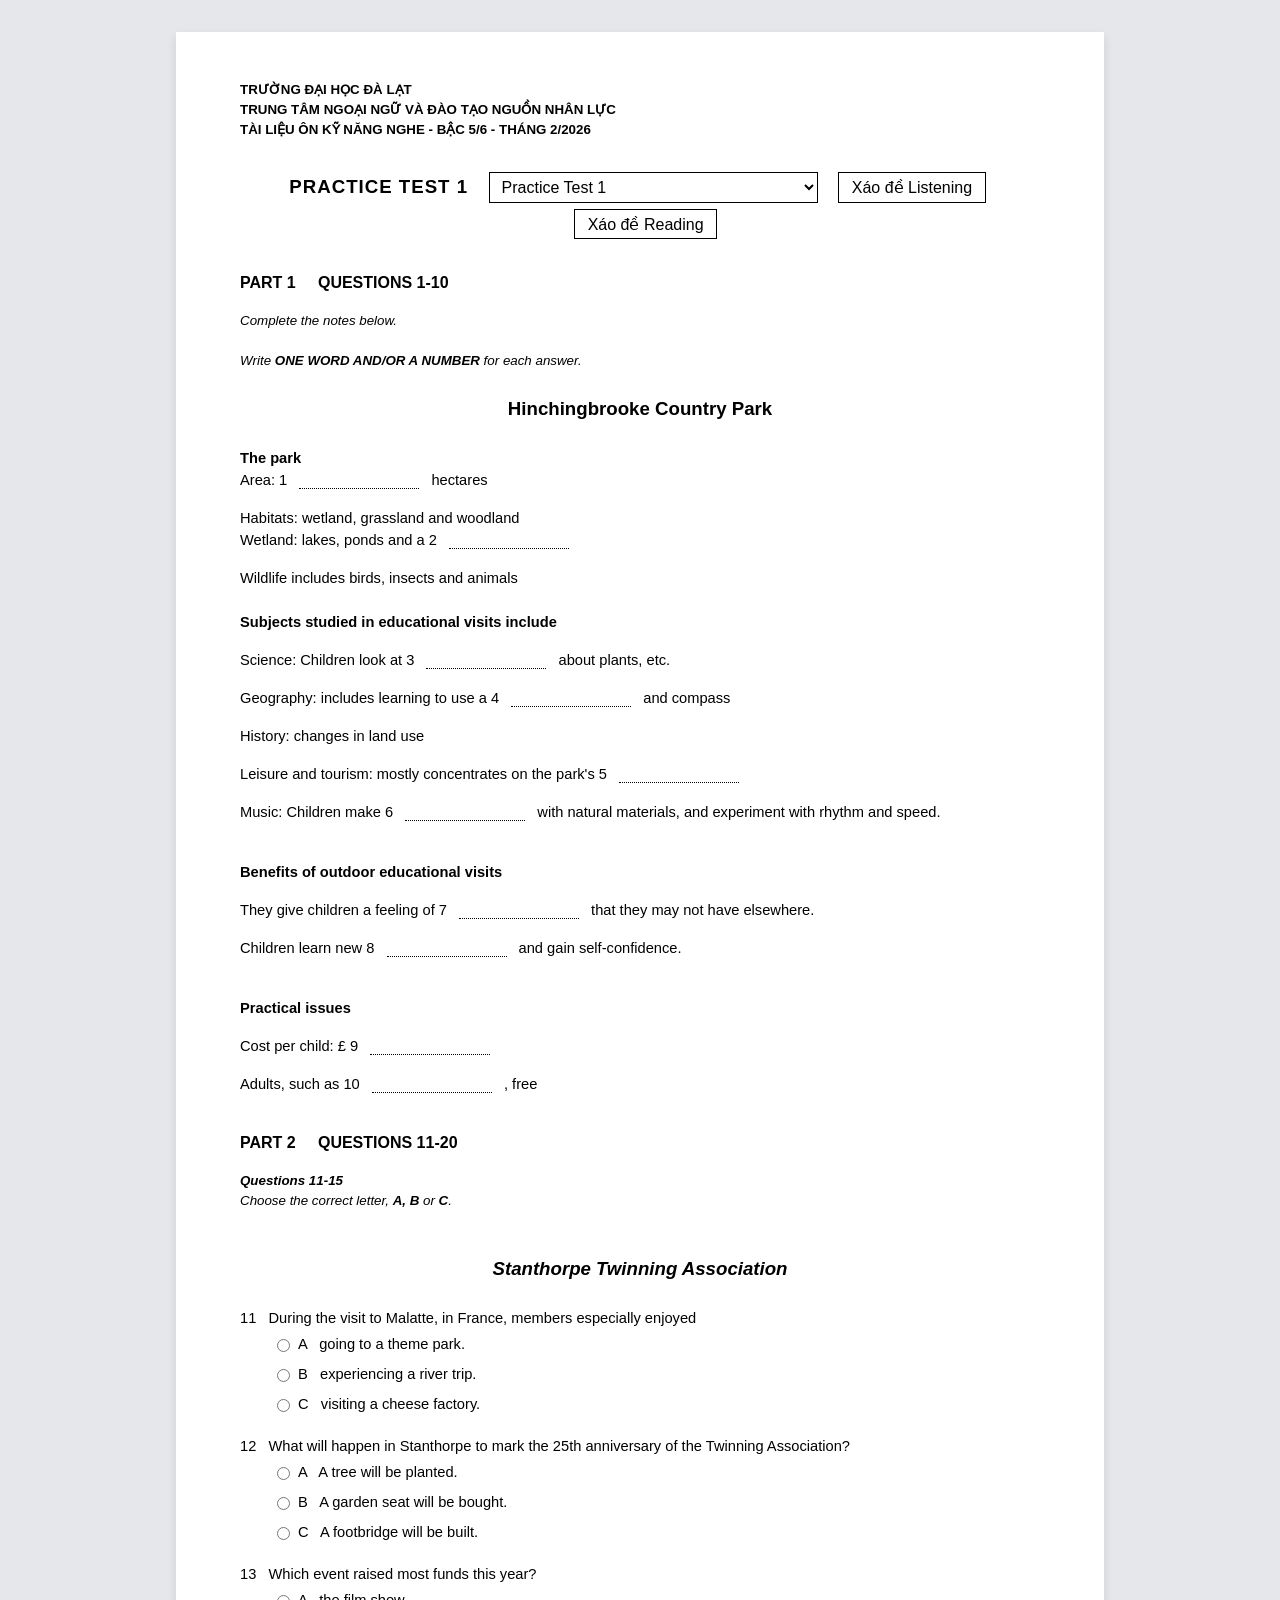
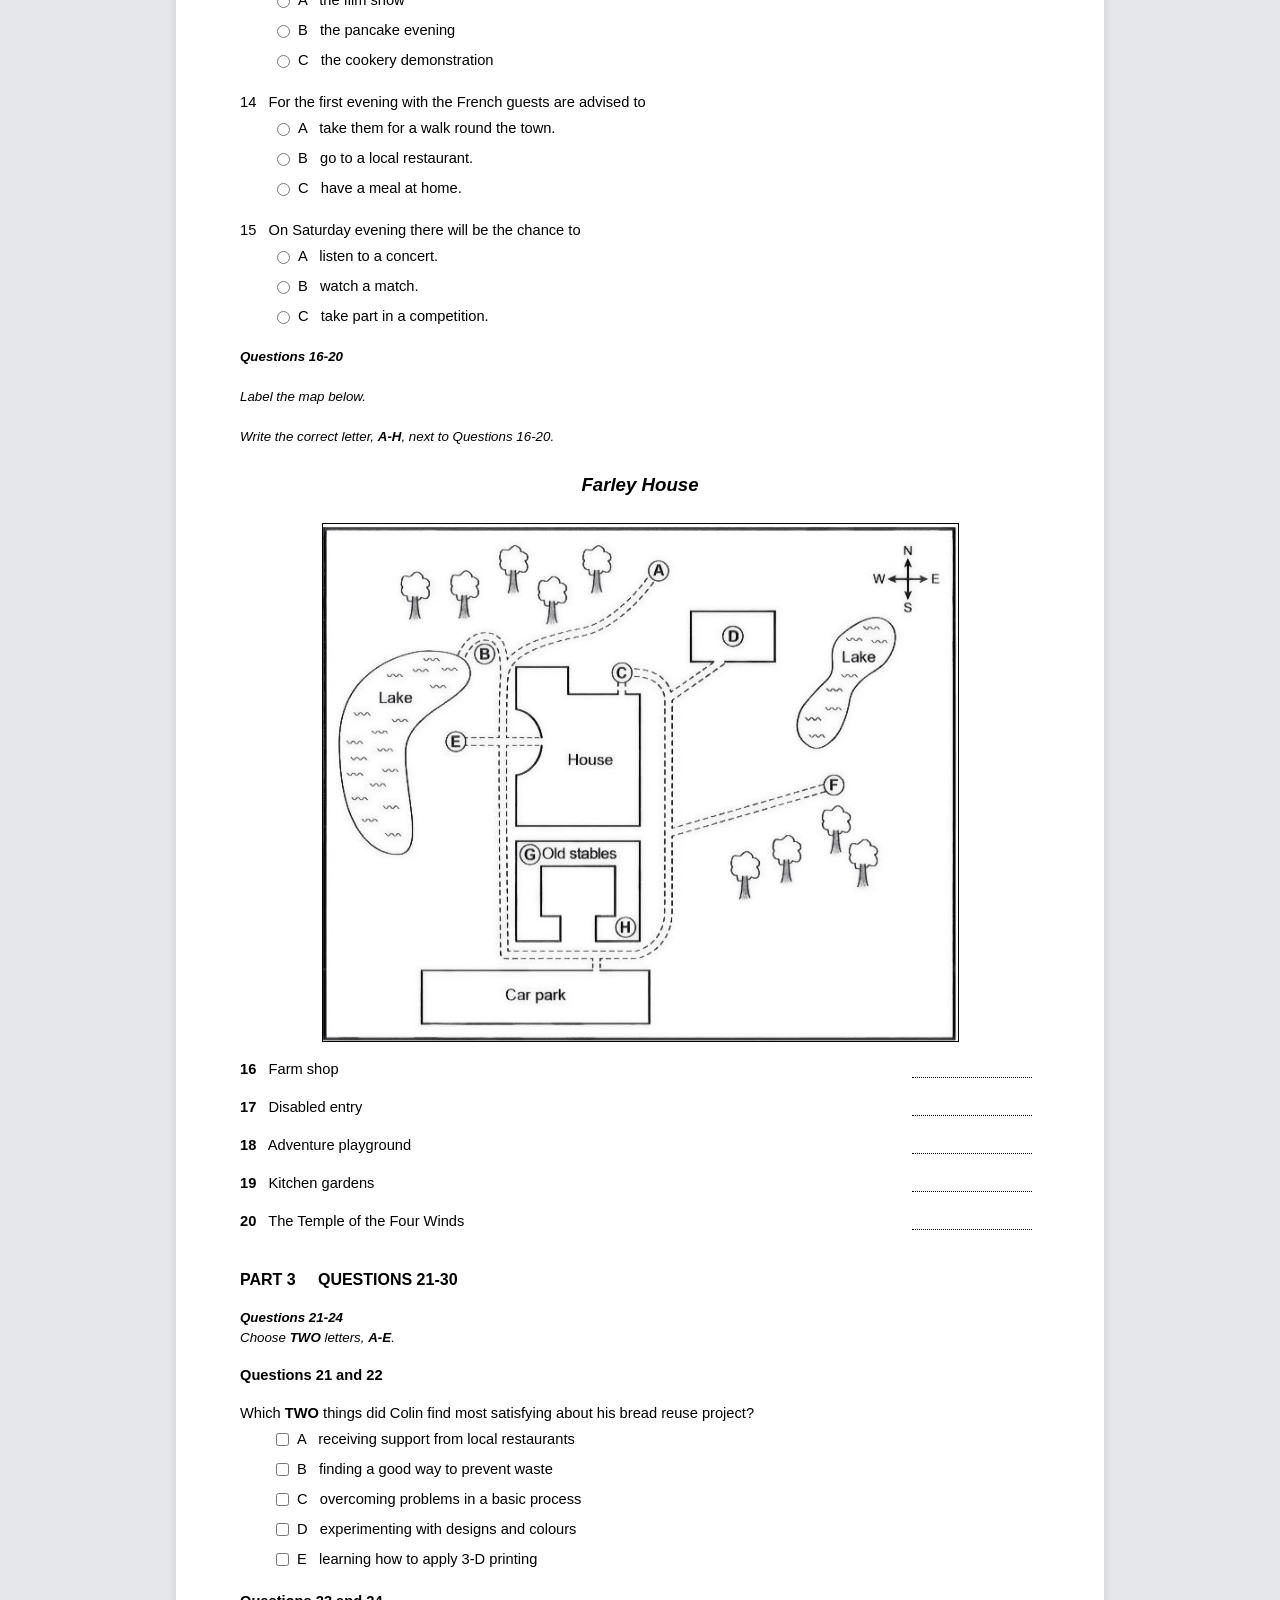
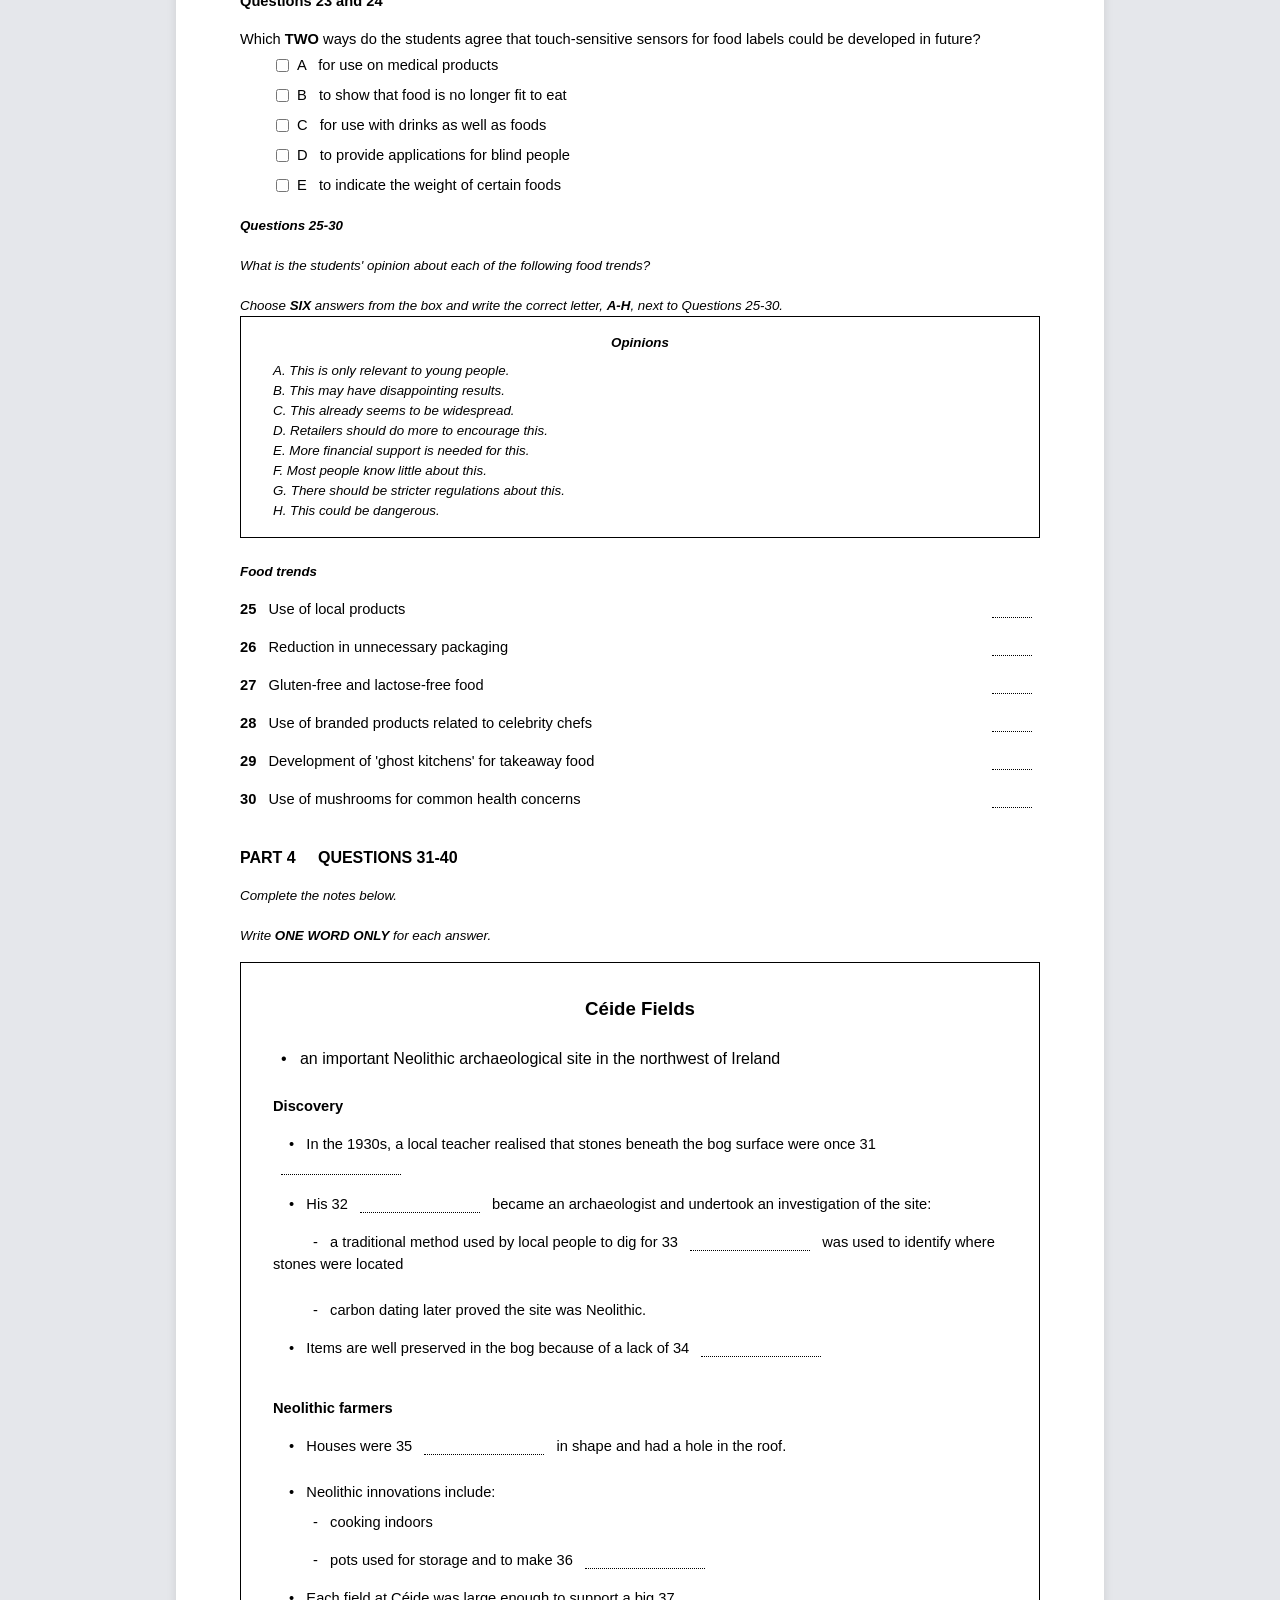
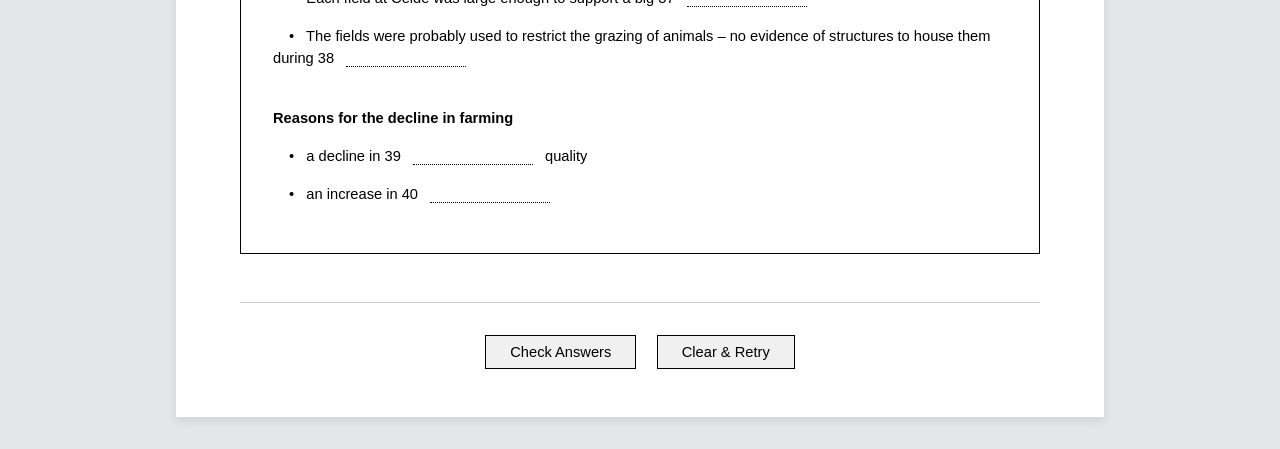
<file: index.html>
<!DOCTYPE html>
<html lang="en">
<head>
    <meta charset="UTF-8">
    <meta name="viewport" content="width=device-width, initial-scale=1.0">
    <title>Practice Test 1</title>
    <link rel="stylesheet" href="style.css">
</head>
<body>
    <div class="app-container">
        <header class="app-header">
            <div class="top-titles">
                TRƯỜNG ĐẠI HỌC ĐÀ LẠT<br>
                TRUNG TÂM NGOẠI NGỮ VÀ ĐÀO TẠO NGUỒN NHÂN LỰC<br>
                TÀI LIỆU ÔN KỸ NĂNG NGHE - BẬC 5/6 - Tháng 2/2026
            </div>
            <div class="test-selector-container" style="text-align: center; margin-top: 1rem;">
                <h1 style="margin-bottom: 0.5rem; display: inline-block; margin-right: 1rem;" id="test-title">Practice test 1</h1>
                <select id="test-selector" style="font-size: 1rem; padding: 0.3rem 0.5rem; border: 1px solid #000; background: #fff;">
                    <option value="test1">Practice Test 1</option>
                    <option value="test2">Practice Test 2</option>
                    <option value="test3">Practice Test 3</option>
                    <option value="test4">Practice Test 4</option>
                    <option value="test5">Practice Test 5</option>
                    <hr>
                    <option value="reading_test1">Practice Reading Test 1</option>
                    <option value="reading_test2">Practice Reading Test 2</option>
                    <option value="reading_test3">Practice Reading Test 3</option>
                    <hr>
                    <option value="writing_test1">Writing Task 1 (Table)</option>
                    <option value="writing_test2">Writing Task 1 - Đề 2 (Table có thời gian)</option>
                    <option value="writing_test3">Writing Task 2 (Essay)</option>
                    <option value="writing_test4">Writing Task 2 - Đề 2 (Essay)</option>
                    <option value="writing_test5">Writing Task 2 - Đề 3 (Essay)</option>
                    <option value="writing_test6">Writing Task 2 - Đề 4 (Essay)</option>
                    <option value="writing_test7">Writing Task 2 - Đề 5 (Essay)</option>
                </select>
                <button id="btn-shuffle" style="font-size: 1rem; padding: 0.3rem 0.8rem; margin-left: 1rem; border: 1px solid #000; background: #fff; cursor: pointer;" title="Xáo đề Listening: mỗi lần tự động chọn các part chưa làm, buộc làm đủ 5 lần để bao phủ toàn bộ">Xáo đề Listening</button>
                <span id="listening-progress" style="font-size: 0.9rem; color: #555; margin-left: 0.3rem;"></span>
                <button id="btn-restore" style="font-size: 1rem; padding: 0.3rem 0.8rem; margin-left: 0.3rem; border: 1px solid #000; background: #fff; cursor: pointer; display: none;" title="Khôi phục đề gốc và xóa tiến trình xáo listening">Khôi phục Listening</button>
                <button id="btn-shuffle-reading" style="font-size: 1rem; padding: 0.3rem 0.8rem; margin-left: 1rem; border: 1px solid #000; background: #fff; cursor: pointer;" title="Xáo đề Reading: mỗi lần tự động chọn các passage chưa làm, buộc làm đủ 3 lần để bao phủ toàn bộ">Xáo đề Reading</button>
                <span id="reading-progress" style="font-size: 0.9rem; color: #555; margin-left: 0.3rem;"></span>
                <button id="btn-restore-reading" style="font-size: 1rem; padding: 0.3rem 0.8rem; margin-left: 0.3rem; border: 1px solid #000; background: #fff; cursor: pointer; display: none;" title="Khôi phục đề gốc và xóa tiến trình xáo reading">Khôi phục Reading</button>
            </div>
        </header>

        <main id="test-container"></main>

        <div class="score-display" id="score-display"></div>

        <div class="action-bar">
            <button class="btn" id="btn-check">Check Answers</button>
            <button class="btn" id="btn-retry">Clear & Retry</button>
        </div>
    </div>
    <script src="app.js"></script>
</body>
</html>
</file>
<file: style.css>
/* Paper Style CSS */
:root {
    --text-color: #000;
    --paper-bg: #fff;
    --success: #15803d;
    --error: #dc2626;
}

body {
    font-family: Arial, Helvetica, sans-serif;
    background-color: #e5e7eb;
    color: var(--text-color);
    margin: 0;
    padding: 2rem;
    line-height: 1.5;
}

.app-container {
    max-width: 800px;
    margin: 0 auto;
    background: var(--paper-bg);
    padding: 3rem 4rem;
    box-shadow: 0 4px 10px rgba(0,0,0,0.1);
}

.app-header {
    text-align: center;
    margin-bottom: 2rem;
}

.app-header h1 {
    font-size: 14pt;
    font-weight: bold;
    text-transform: uppercase;
    margin: 0 0 1rem 0;
    letter-spacing: 1px;
}

.top-titles {
    text-align: left;
    font-size: 10pt;
    font-weight: bold;
    text-transform: uppercase;
    margin-bottom: 2rem;
}

.part-header {
    display: flex;
    justify-content: space-between;
    margin-top: 2rem;
    margin-bottom: 1rem;
    font-size: 12pt;
    font-weight: bold;
    text-transform: uppercase;
}

.part-title { font-weight: bold; }
.part-instruction {
    font-size: 10pt;
    font-weight: normal;
    text-transform: none;
    font-style: italic;
    margin-bottom: 1rem;
}

h3.section-title {
    text-align: center;
    font-size: 14pt;
    font-weight: bold;
    margin: 1.5rem 0;
}

.question-item {
    margin-bottom: 0.75rem;
    display: flex;
    align-items: flex-start;
    flex-wrap: wrap;
}

.q-text {
    font-size: 11pt;
    width: 100%;
    margin-bottom: 0.25rem;
}

.gap-input {
    border: none;
    border-bottom: 1.5px dotted #000;
    background: transparent;
    font-family: inherit;
    font-size: 11pt;
    text-align: center;
    width: 120px;
    margin: 0 0.5rem;
    outline: none;
    padding: 0;
}

.gap-input.short-gap {
    width: 40px;
}

/* Inline Questions (Paragraph Style) */
.inline-questions {
    display: block;
    line-height: 2;
    text-align: justify;
}

.inline-questions .question-item {
    display: inline;
    margin-right: 0.25rem;
    margin-bottom: 0;
}

.inline-questions .q-text {
    display: inline;
    width: auto;
    margin-bottom: 0;
}

.inline-questions .gap-input {
    margin: 0 0.25rem;
}

/* For Part 5 alignment */
.flex-between {
    display: flex;
    justify-content: space-between;
    width: 100%;
}

.opinions-box {
    border: 1px solid #000;
    padding: 1rem 2rem;
    margin-bottom: 1.5rem;
}
.opinions-box .opinions-title {
    font-weight: bold;
    text-align: center;
    margin-bottom: 0.5rem;
}
.opinion-line {
    font-size: 11pt;
    margin-bottom: 0.25rem;
}

.q-options {
    display: flex;
    flex-direction: column;
    padding-left: 2rem;
    width: 100%;
}

.option-label {
    display: flex;
    align-items: center;
    font-size: 11pt;
    cursor: pointer;
    margin-bottom: 0.5rem;
}

.option-label input {
    margin-right: 0.5rem;
}

.status-correct .gap-input {
    color: var(--success);
    font-weight: bold;
}
.status-incorrect .gap-input {
    color: var(--error);
}
.option-correct {
    color: var(--success);
    font-weight: bold;
}
.option-incorrect {
    color: var(--error);
}
.option-missed {
    color: var(--success);
    font-weight: bold;
    text-decoration: underline;
}
.correction-text {
    font-size: 10pt;
    color: var(--error);
    margin-left: 1rem;
    display: none;
}

.action-bar {
    margin-top: 3rem;
    text-align: center;
    padding-top: 2rem;
    border-top: 1px solid #ccc;
}

.btn {
    padding: 0.5rem 1.5rem;
    font-size: 11pt;
    cursor: pointer;
    background: #f0f0f0;
    border: 1px solid #000;
    margin: 0 0.5rem;
}
.btn:hover { background: #e0e0e0; }

.svg-container {
    border: 1px solid #000;
    width: 100%;
    max-width: 600px;
    margin: 1.5rem auto;
    display: block;
}

.score-display {
    text-align: center;
    font-size: 12pt;
    font-weight: bold;
    margin-top: 1rem;
}

/* Reading Layout */
.reading-layout {
    display: flex;
    gap: 2rem;
    align-items: flex-start;
}

.reading-normal-layout {
    display: block;
}

.passage-pane {
    flex: 1;
    font-size: 11pt;
    line-height: 1.6;
    height: 75vh;
    overflow-y: auto;
    padding-right: 1.5rem;
    border-right: 1px solid #ccc;
    background: #fafafa;
    padding: 1.5rem;
}

.reading-normal-layout .passage-pane {
    height: auto;
    overflow-y: visible;
    border-right: none;
    border-bottom: 2px dashed #000;
    margin-bottom: 2rem;
    background: transparent;
    padding: 0;
    padding-bottom: 2rem;
}

.passage-pane p {
    margin-bottom: 1rem;
    text-align: justify;
}

.questions-pane {
    flex: 1;
    height: 75vh;
    overflow-y: auto;
    padding-right: 1rem;
}

.reading-normal-layout .questions-pane {
    height: auto;
    overflow-y: visible;
    padding-right: 0;
}

/* Writing Layout Vertical Stack */
.writing-layout {
    display: flex;
    flex-direction: column;
    gap: 1.5rem;
}

.writing-prompt-pane {
    width: 100%;
    font-size: 11pt;
    line-height: 1.6;
    border: 1px solid #ccc;
    background: #fafafa;
    padding: 1.5rem;
    box-sizing: border-box;
}

.writing-editor-pane {
    width: 100%;
    display: flex;
    flex-direction: column;
}

.essay-textarea {
    width: 100%;
    min-height: 300px;
    resize: vertical;
    font-family: inherit;
    font-size: 11pt;
    line-height: 1.5;
    padding: 1rem;
    border: 1px solid #000;
    box-sizing: border-box;
    margin-bottom: 0.5rem;
}

.word-count {
    font-size: 10pt;
    font-weight: bold;
    text-align: right;
    margin-bottom: 1rem;
    color: #555;
}

.sample-essay-box {
    margin-top: 1rem;
    padding: 1.5rem;
    background: #eef2ff;
    border: 1px solid #c7d2fe;
    display: none;
    font-size: 11pt;
    line-height: 1.6;
    white-space: pre-wrap;
    flex: 1;
    overflow-y: auto;
}

.score-result-box {
    margin-top: 0.5rem;
    margin-bottom: 1rem;
    padding: 1.5rem;
    background: #fffbeb;
    border: 1px solid #fcd34d;
    border-radius: 4px;
    display: none;
    font-size: 11pt;
    line-height: 1.6;
    overflow-y: auto;
    max-height: 60vh;
}

/* Mobile Responsive Adjustments */
@media (max-width: 768px) {
    body {
        padding: 0;
        background-color: var(--paper-bg);
    }
    .app-container {
        padding: 1.5rem 1rem;
        box-shadow: none;
    }
    .top-titles {
        font-size: 8pt;
        text-align: center;
    }
    .app-header h1 {
        font-size: 12pt;
        display: block;
        margin-right: 0 !important;
        margin-bottom: 1rem !important;
    }
    .test-selector-container select {
        width: 100%;
        margin-top: 0.5rem;
    }
    .part-header {
        flex-direction: column;
        text-align: center;
    }
    h3.section-title {
        font-size: 12pt;
    }
    .q-text {
        font-size: 11pt;
    }
    .gap-input {
        width: 80px;
    }
    .gap-input.short-gap {
        width: 40px;
    }
    .opinions-box {
        padding: 1rem;
    }
    .q-options {
        padding-left: 0.5rem;
    }
    /* Wrap flex-between inputs on very small screens */
    .flex-between {
        flex-direction: column;
        align-items: flex-start;
        gap: 0.5rem;
    }
}
</file>
